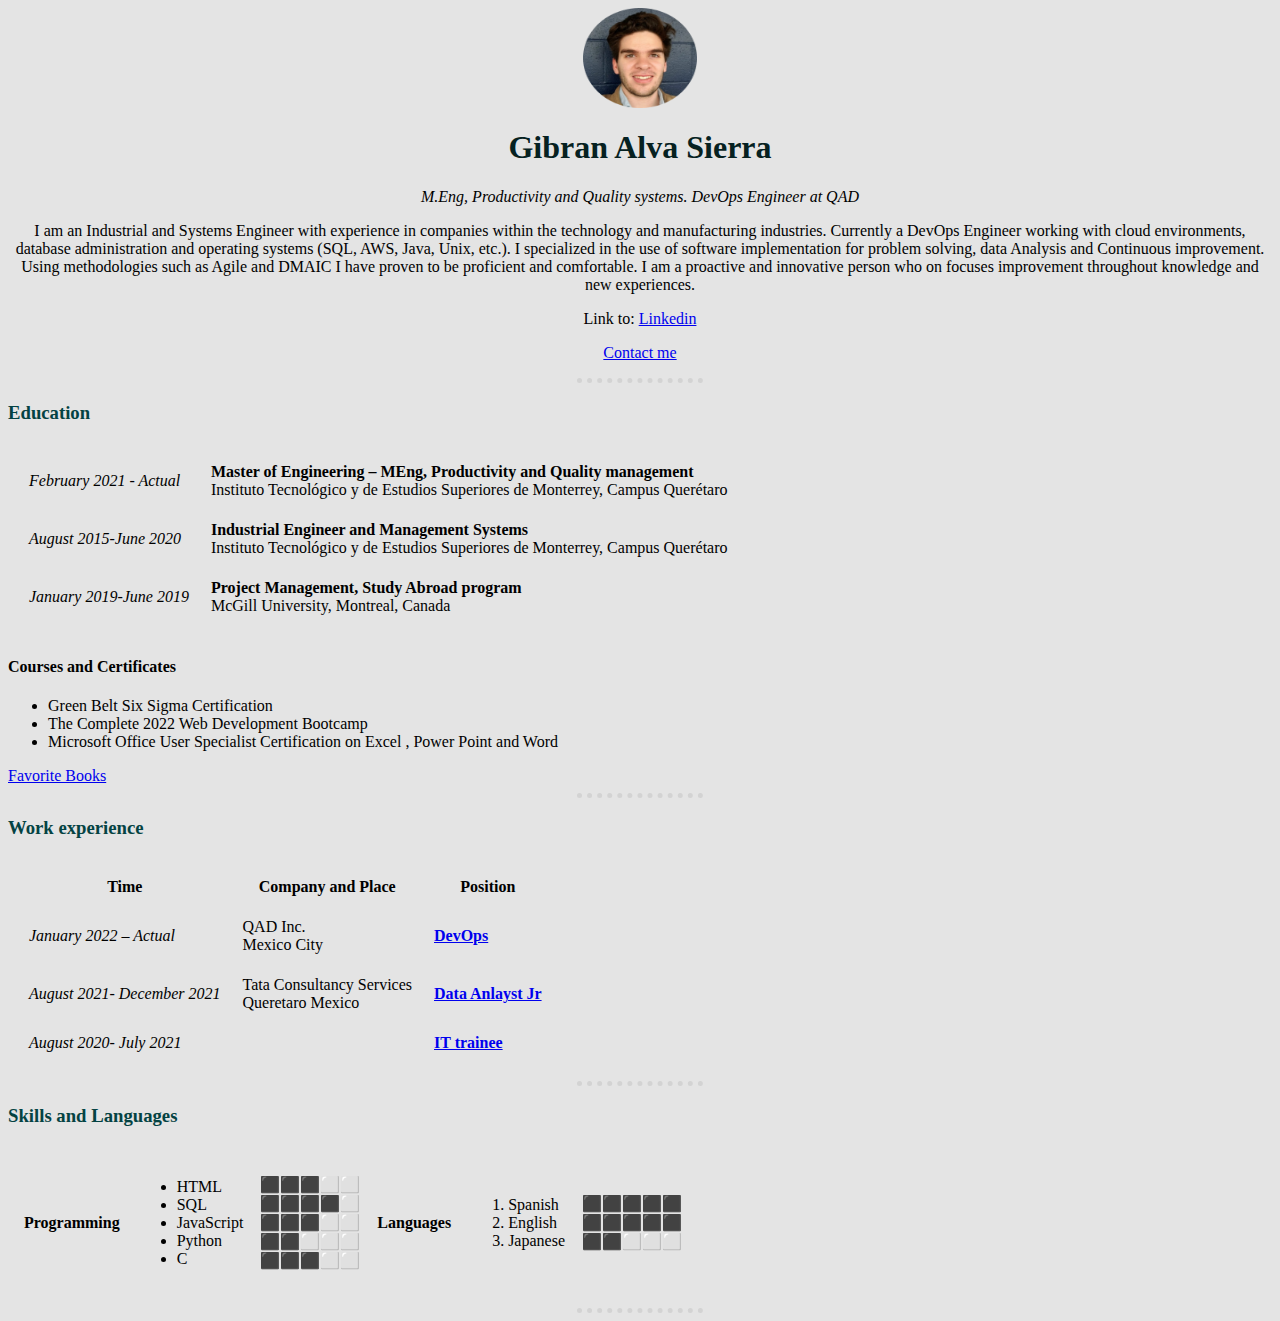
<file: index.html>
<!DOCTYPE html>
<html lang="en" dir="ltr">

<head>
  <meta charset="utf-8">
  <title>Gibran Alva Sierra</title>
  <link rel="stylesheet" href="CSS/styles.css">
</head>

<body>
  <img class="ImagenGib" src="Imagenes/GibranImg-modified.png" alt="Gibran Profile picture">
  <h1>Gibran Alva Sierra</h1>
  <p><em>M.Eng, Productivity and Quality systems. DevOps Engineer at QAD </em></p>
  <p>I am an Industrial and Systems Engineer with experience in companies within the technology and manufacturing industries. Currently a DevOps Engineer working with cloud environments, database administration and operating systems (SQL, AWS, Java,
    Unix, etc.). I specialized in the use of software implementation for problem solving, data Analysis and Continuous improvement. Using methodologies such as Agile and DMAIC I have proven to be proficient and comfortable. I am a proactive and
    innovative person who on focuses improvement throughout knowledge and new experiences.</p>
  <p>Link to: <a href="https://www.linkedin.com/in/gibran-alva-sierra/"> Linkedin</a></p>
  <p><a href="Contact.html">Contact me</a></p>
  <hr>
  <h3>Education</h3>
  <table cellspacing="20">
    <tr>
      <td><i>February 2021 - Actual</i></td>
      <td><strong>Master of Engineering – MEng, Productivity and Quality management</strong><br>
        Instituto Tecnológico y de Estudios Superiores de Monterrey, Campus Querétaro</td>
    </tr>
    <tr>
      <td><i>August 2015-June 2020</i></td>
      <td><strong>Industrial Engineer and Management Systems</strong> <br>
        Instituto Tecnológico y de Estudios Superiores de Monterrey, Campus Querétaro</td>
    </tr>
    <tr>
      <td><i>January 2019-June 2019</i></td>
      <td><strong>Project Management, Study Abroad program</strong><br>
        McGill University, Montreal, Canada</td>
    </tr>
  </table>
  </p>
  <h4>Courses and Certificates</h4>
  <ul>
    <li>Green Belt Six Sigma Certification</li>
    <li>The Complete 2022 Web Development Bootcamp</li>
    <li>Microsoft Office User Specialist Certification on Excel , Power Point and Word</li>
  </ul>
  <a href="Books.html">Favorite Books</a>
  <hr>
  <h3>Work experience</h3>
  <table cellspacing = "20">
    <thead>
      <tr>
        <th>Time</th>
        <th>Company and Place</th>
        <th>Position</th>
      </tr>
    </thead>
    <tbody>
      <tr>
        <td><em>January 2022 – Actual</em></td>
        <td>QAD Inc. <br> Mexico City </td>
        <td><a href="Duties.html"><strong>DevOps</strong></a></td>
      </tr>
      <tr>
        <td><em>August 2021- December 2021</em></td>
        <td>Tata Consultancy Services<br> Queretaro Mexico</td>
        <td><a href="Duties.html"><strong>Data Anlayst Jr</strong></a></td>
      </tr>
      <tr>
        <td><em>August 2020- July 2021</em></td>
        <td></td>
        <td><a href="Duties.html"><strong>IT trainee</strong></a></td>
      </tr>
    </tbody>
  </table>
  <hr>
  <h3>Skills and Languages</h3>
  <table cellspacing ="15">
    <tr>
      <td><strong>Programming</strong></td>
      <td><ul>
        <li>HTML       </li>
        <li>SQL        </li>
        <li>JavaScript </li>
        <li>Python     </li>
        <li>C          </li>
      </ul></td>
      <td>⬛⬛⬛⬜⬜<br>⬛⬛⬛⬛⬜<br>⬛⬛⬛⬜⬜<br>⬛⬛⬜⬜⬜<br>⬛⬛⬛⬜⬜<br></td>
      <td><strong>Languages</strong></td>
      <td><ol>
        <li>Spanish</li>
        <li>English</li>
        <li>Japanese</li>
      </ol></td>
      <td>⬛⬛⬛⬛⬛<br>⬛⬛⬛⬛⬛<br>⬛⬛⬜⬜⬜<br></td>
    </tr>
  </table>
  <hr>
</body>
</html>
</file>
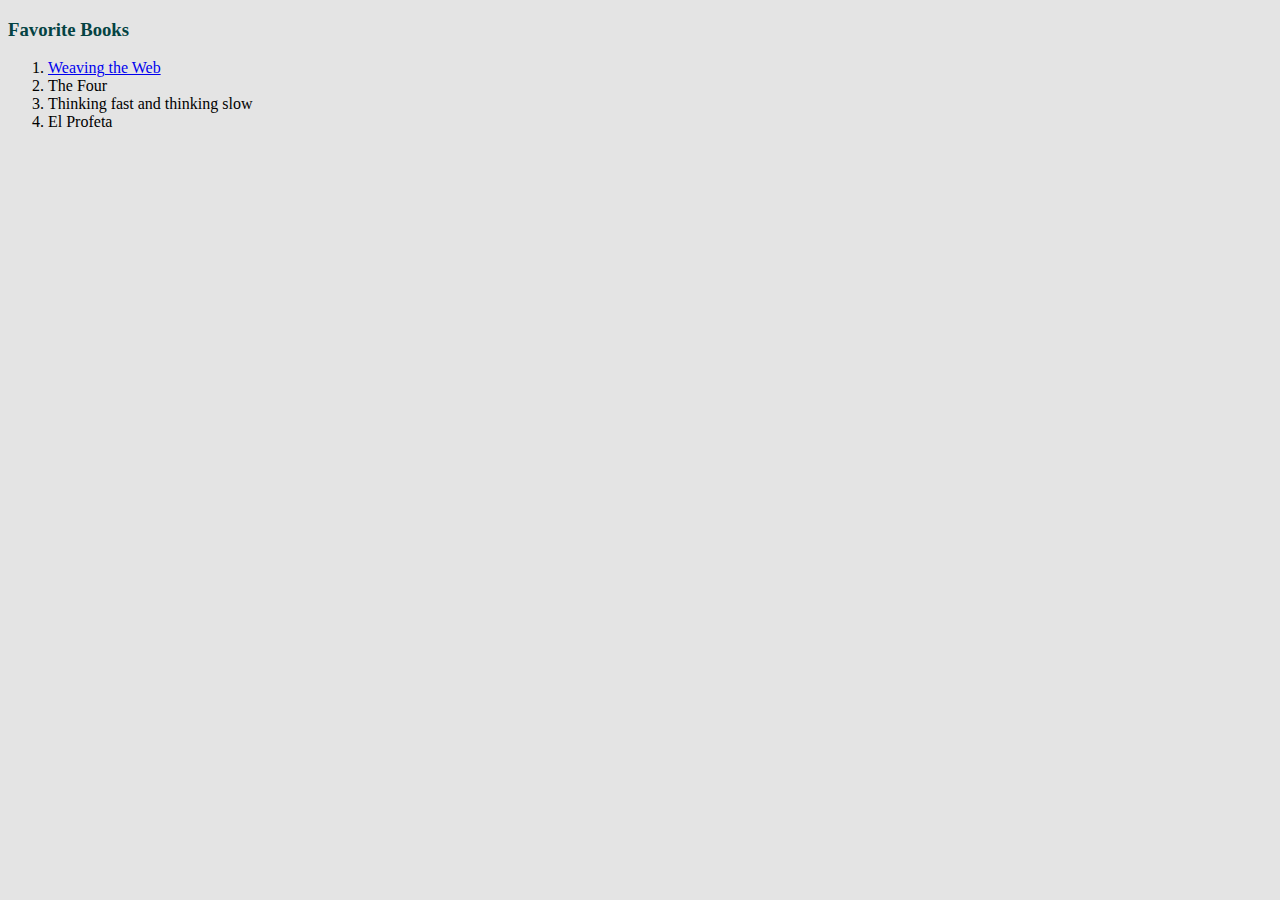
<file: Books.html>
<!DOCTYPE html>
<html lang="en" dir="ltr">
  <head>
    <meta charset="utf-8">
    <title>Books I have read</title>
    <link rel="stylesheet" href="CSS/styles.css">
  </head>
  <body>
    <h3>Favorite Books</h3>
    <ol>
      <li><a href="https://www.amazon.com/Weaving-Web-Original-Ultimate-Destiny/dp/006251587X">Weaving the Web</a></li>
      <li>The Four</li>
      <li>Thinking fast and thinking slow</li>
      <li>El Profeta</li>
    </ol>
  </body>
</html>
</file>
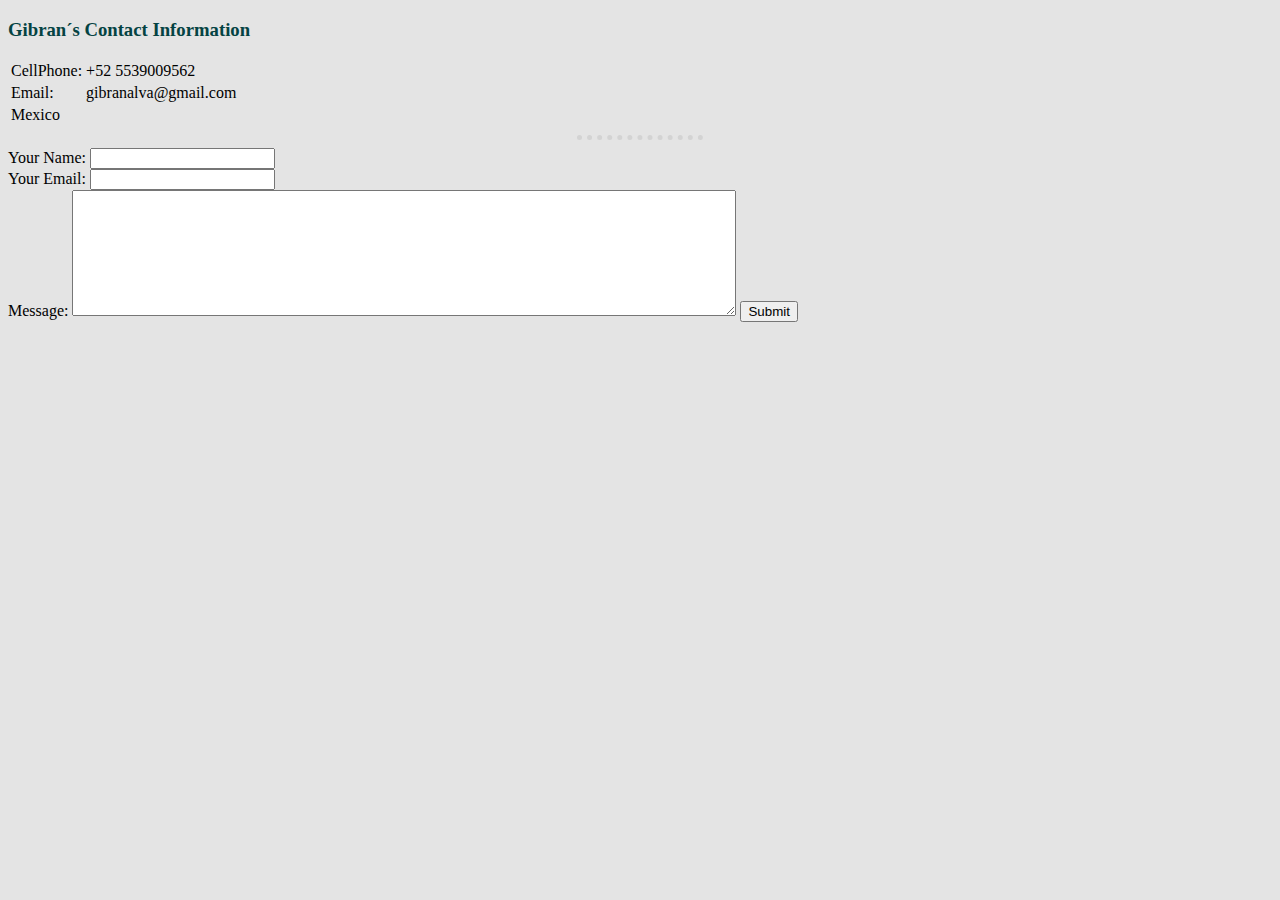
<file: Contact.html>
<!DOCTYPE html>
<html lang="en" dir="ltr">
  <head>
    <meta charset="utf-8">
    <title>Contact me</title>
    <link rel="stylesheet" href="CSS/styles.css">
  </head>
  <h3>Gibran´s Contact Information</h3>
  <table>
    <tr>
      <td>CellPhone: </td>
      <td>+52 5539009562</td>
    </tr>
    <tr>
      <td>Email:</td>
      <td>gibranalva@gmail.com</td>
    </tr>
    <tr>
      <td>Mexico</td>
    </tr>
  </table>
  <hr>
  <form class="" action="mailto:gibranalva@gmail.com" method="post" enctype="text/plain">
    <label>Your Name:</label>
    <input type="text" name="yourname" value=""><br>
    <label>Your Email:</label>
    <input type="email" name="email" value=""><br>
    <label>Message:</label>
    <textarea name="Message" rows="8" cols="80"></textarea>
    <input type="submit" name="">

  </form>
  <body>

  </body>
</html>
</file>
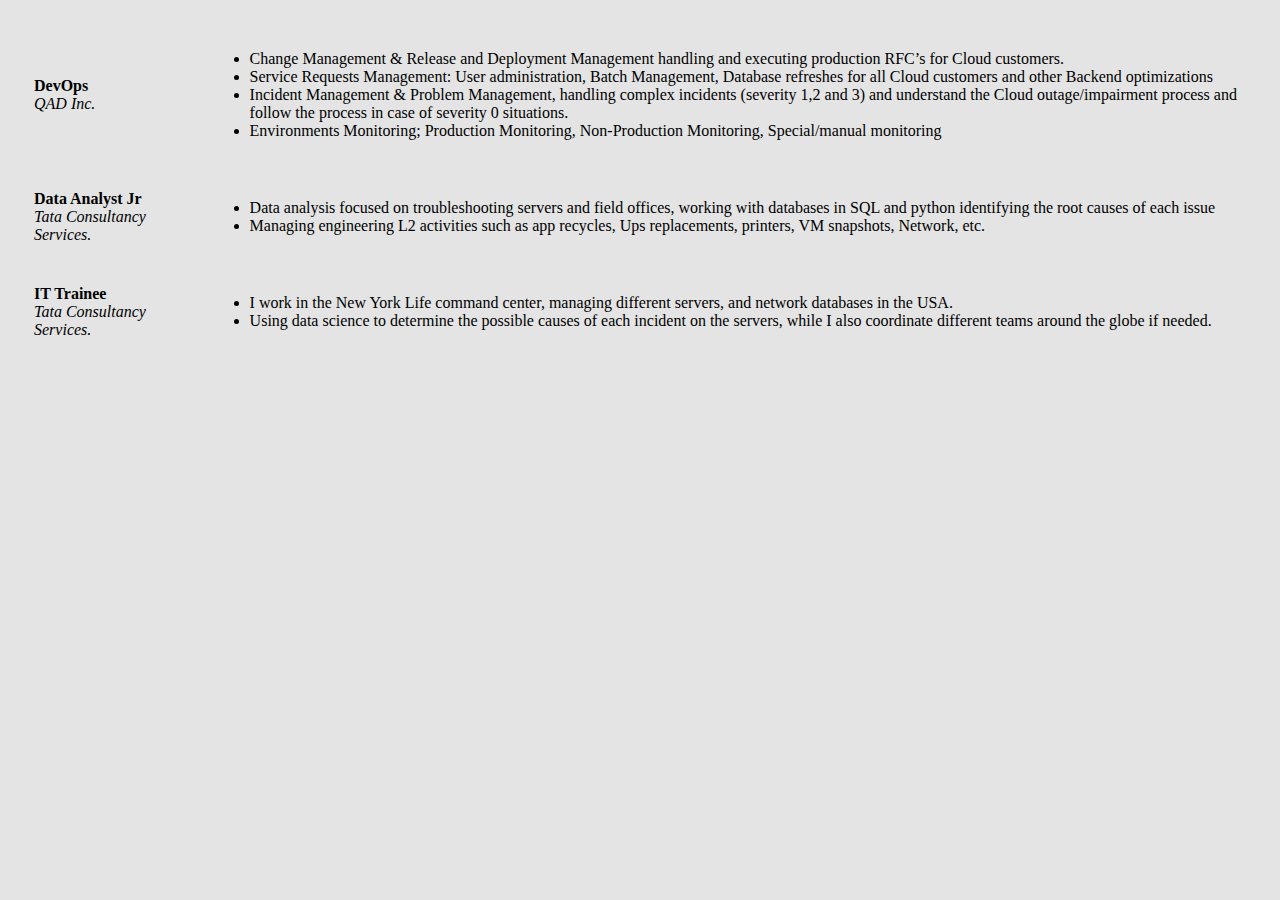
<file: Duties.html>
<!DOCTYPE html>
<html lang="en" dir="ltr">

<head>
  <meta charset="utf-8">
  <title>Work Duties</title>
  <link rel="stylesheet" href="CSS/styles.css">
</head>

<body>
  <table cellspacing="25">
    <tr>
      <td>
        <strong>DevOps</strong><br><i>QAD Inc.</i>
      </td>
      <td>
        <ul>
          <li>Change Management & Release and Deployment Management handling and executing production RFC’s for Cloud customers.</li>
          <li>Service Requests Management: User administration, Batch Management, Database refreshes for all Cloud customers and other Backend
            optimizations</li>
          <li>Incident Management & Problem Management, handling complex incidents (severity 1,2 and 3) and understand the Cloud outage/impairment
            process and follow the process in case of severity 0 situations.</li>
          <li>Environments Monitoring; Production Monitoring, Non-Production Monitoring, Special/manual monitoring
          </li>
        </ul>
      </td>
    </tr>
    <tr>
      <td><strong>Data Analyst Jr</strong><br><i>Tata Consultancy Services.</i></td>
      <td>
        <ul>
          <li> Data analysis focused on troubleshooting servers and field offices, working with databases in SQL and python identifying the root causes of
            each issue</li>
          <li>Managing engineering L2 activities such as app recycles, Ups replacements, printers, VM snapshots, Network, etc.</li>
        </ul>
      </td>
    </tr>
    <tr>
      <td><strong>IT Trainee</strong><br><i>Tata Consultancy Services.</i></td>
      <td>
        <ul>
          <li>I work in the New York Life command center, managing different servers, and network databases in the USA.</li>
          <li>Using data science to determine the possible causes of each incident on the servers, while I also coordinate different teams around the globe if
            needed.</li>
        </ul>
      </td>
    </tr>
  </table>
</body>

</html>
</file>
<file: CSS/styles.css>
body {
  background-color: #E4E4E4;
}

hr {
  border-color: lightgrey;
  border-style: dotted none none;
  border-width: 5px;
  width: 10%;
}
h1{
  color: #062121;
  text-align: center;
}
h3{
  color: #044343;
}
p{
  text-align: center;
}
table{
  align-items: center;
}
.ImagenGib{
  display: block;
  margin-left: auto;
  margin-right: auto;
  width: 9%;
  height: 100px;
}
</file>
